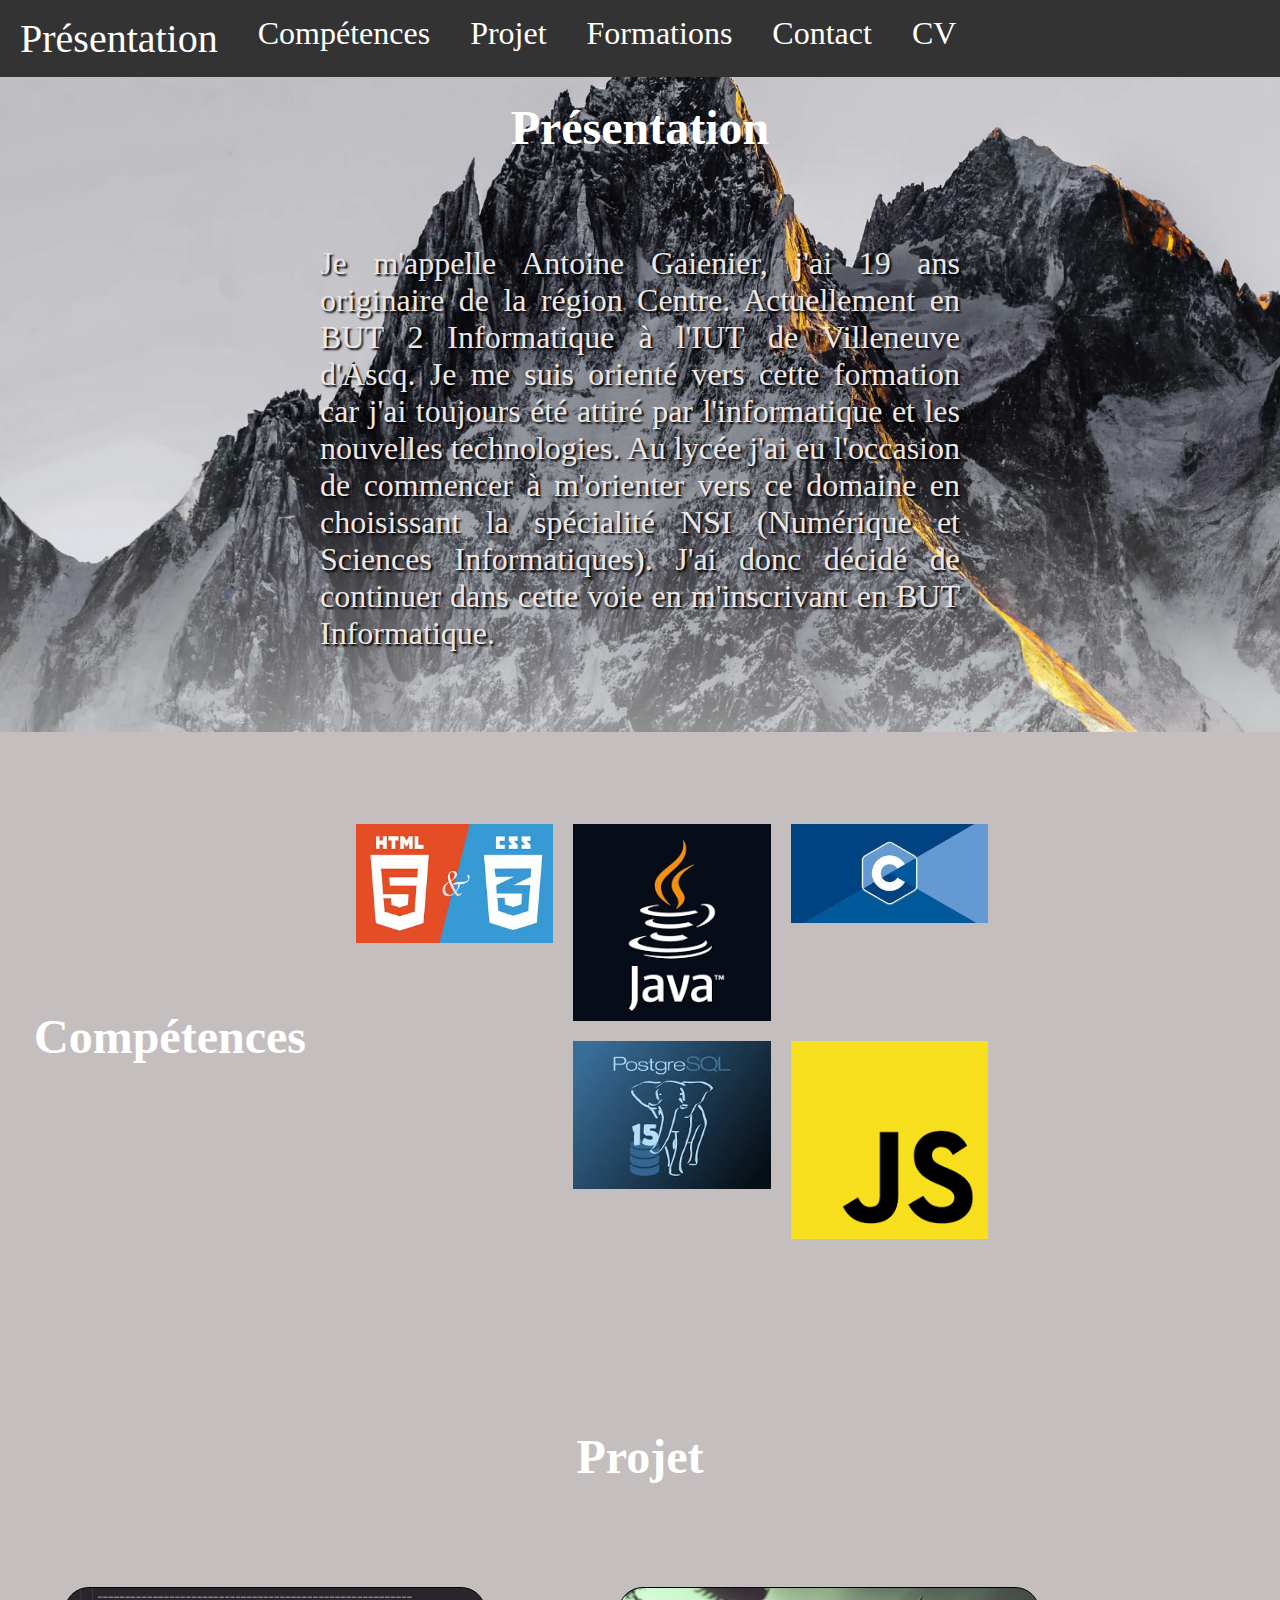
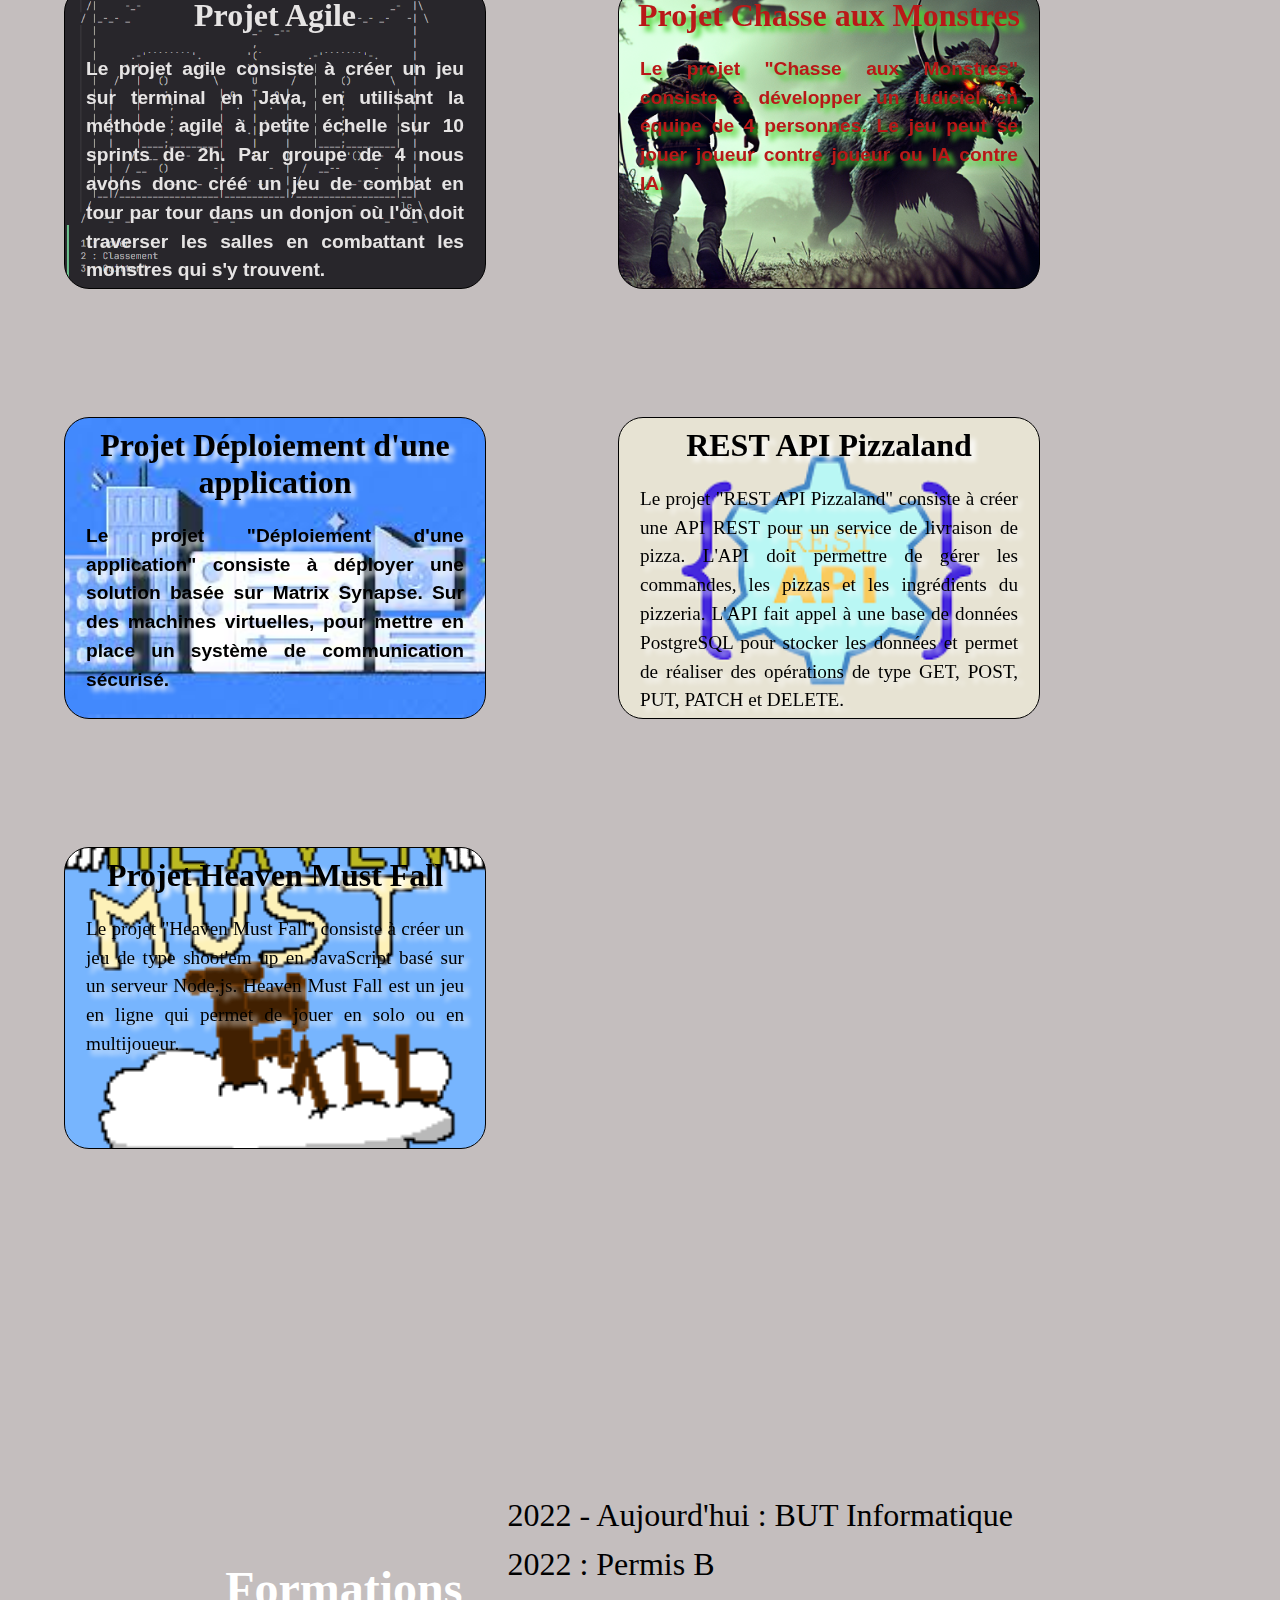
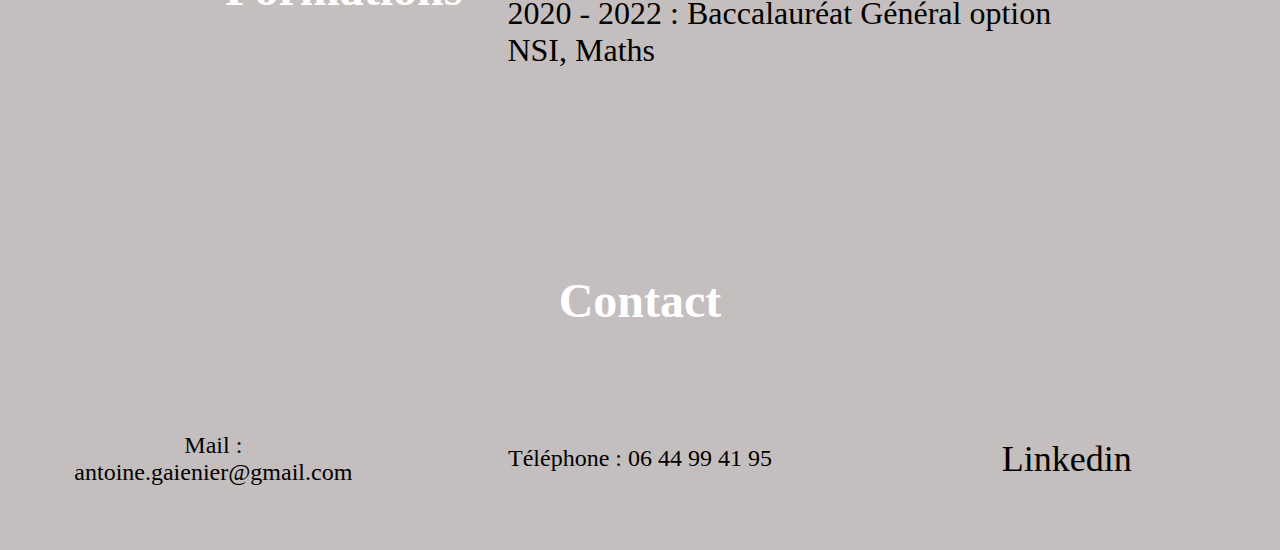
<file: index.html>
<!DOCTYPE html>
<html>
<head>
    <meta charset='utf-8'>
    <meta http-equiv='X-UA-Compatible' content='IE=edge'>
    <title>Accueil PortFolio</title>
    <meta name='viewport' content='width=device-width, initial-scale=1.0'>
    <link rel='stylesheet' type='text/css' media='screen' href='main.css'>
</head>
<body>
    <nav>
        <ul>
            <li><a href="#presentation">Présentation</a></li>
            <li><a href="#competences">Compétences</a></li>
            <li><a href="#projet">Projet</a></li>
            <li><a href="#formations">Formations</a></li>
            <li><a href="#contact">Contact</a></li>
            <li><a href="https://drive.google.com/file/d/1n0JMO5r2LRAct5BwH7x00roho9Qxq9U3/view?usp=sharing">CV</a></li>
        </ul>
    </nav>

    <section id="presentation">
        <h2>Présentation</h2>
            <p>Je m'appelle Antoine Gaienier, j'ai 19 ans originaire de la région Centre.
                Actuellement en BUT 2 Informatique à l'IUT de Villeneuve d'Ascq.
                Je me suis orienté vers cette formation car j'ai toujours été attiré
                par l'informatique et les nouvelles technologies. Au lycée j'ai eu l'occasion 
                de commencer à m'orienter vers ce domaine en choisissant la spécialité NSI 
                (Numérique et Sciences Informatiques). J'ai donc décidé de continuer dans 
                cette voie en m'inscrivant en BUT Informatique.
            </p>
    </section>

    <section id="competences">
        <h2>Compétences</h2>
    
        <div class="content-container">
            <div class="image-grid">
                <div class="image-container">
                    <img src="image/logohtml-css.jpg" alt="html/css">
                </div>
    
                <div class="image-container">
                    <img src="image/logojava.png" alt="java">
                </div>
    
                <div class="image-container">
                    <img src="image/logoc.jpg" alt="c">
                </div>
                <div class="image-container">
                    <img src="image/logopsql.jpg" alt="Postgresql">
                </div>
                <div class="image-container">
                    <img src="image/JS.png" alt="Git">
                </div>
    
            </div>
        </div>
    </section>
    
    

    <section id="projet">
        <h2>Projet</h2>

        <section id="projet1">
            <h3>Projet Agile</h3>
            <p>Le projet agile consiste à créer un jeu sur terminal en Java, en utilisant la méthode agile à petite échelle sur 10 sprints de 2h. 
            Par groupe de 4 nous avons donc créé un jeu de combat en tour par tour dans un donjon où l'on doit traverser 
            les salles en combattant les monstres qui s'y trouvent.
            </p>


            <p class="p-click1"> Statut : Fini </p>
            <a href="https://gitlab.univ-lille.fr/2023-projet-agile-de-rentree/groupe-10" class="p-click1"> Lien Git </a>

        </section>

        <section id="projet2">
            <h3> Projet Chasse aux Monstres</h3>
            <p>Le projet "Chasse aux Monstres" consiste à développer un ludiciel en équipe de 4 personnes. 
                Le jeu peut se jouer joueur contre joueur ou IA contre IA. 
            </p>

            <p class="p-click2"> Statut : Fini </p>
            <a href="https://gitlab.univ-lille.fr/antoine.gaienier.etu/chasse_au_monsttre" class="p-click2"> Lien Git </a>
        </section>

        <section id="projet3">
            <h3>Projet Déploiement d'une application </h3>

            <p>Le projet "Déploiement d'une application" consiste à déployer une solution basée sur Matrix Synapse. Sur des machines virtuelles, 
                pour mettre en place un système de communication sécurisé.
            </p>

            <p class="p-click3"> Statut : Fini </p>
            <a href="https://gitlab.univ-lille.fr/antoine.gaienier.etu/deploiment_appli" class="p-click3"> Lien Git </a>
            
        </section>
        
        <section id="projet4">
           
            <h3> REST API Pizzaland </h3>

            <p>Le projet "REST API Pizzaland" consiste à créer une API REST pour un service de livraison de pizza. 
                L'API doit permettre de gérer les commandes, les pizzas et les ingrédients du pizzeria. L'API fait appel à une base de données PostgreSQL pour stocker les données et permet de réaliser des opérations de type GET, POST, PUT, PATCH et DELETE. 
            </p>

            
                <p class="p-click4"> Statut : Fini </p>
                <a href="https://gitlab.univ-lille.fr/antoine.gaienier.etu/sae_rest_api" class="p-click4"> Lien Git </a>
           
        </section>

        <section id="projet5">
            <h3>Projet Heaven Must Fall</h3>

            <p> Le projet "Heaven Must Fall" consiste à créer un jeu de type shoot'em up en JavaScript basé sur un serveur Node.js. 
                Heaven Must Fall est un jeu en ligne qui permet de jouer en solo ou en multijoueur. 
            </p>

            <p class="p-click5"> Statut : Fini </p>

            <a href="https://gitlab.univ-lille.fr/raphael.kiecken.etu/sae-2024-groupeg-kiecken-desmee-gaienier" class="p-click5"> Lien Git </a>
        </section>
    
       
    </section>

    <section id="formations">
        <h2>Formations</h2>
        <div>
            <p>2022 - Aujourd'hui : BUT Informatique</p>
            <p>2022 : Permis B </p>
            <p>2020 - 2022 : Baccalauréat Général option NSI, Maths</p>
        </div>

    </section>

    <section id="contact">
        <h2>Contact</h2>

        <div>
            <p>Mail : antoine.gaienier@gmail.com</p>
            <p>Téléphone : 06 44 99 41 95</p>
            <p> <a href="https://www.linkedin.com/in/antoine-gaienier-249b15277/" >Linkedin</a></p>
        </div>
    </section>

    
</body>
</html>
</file>
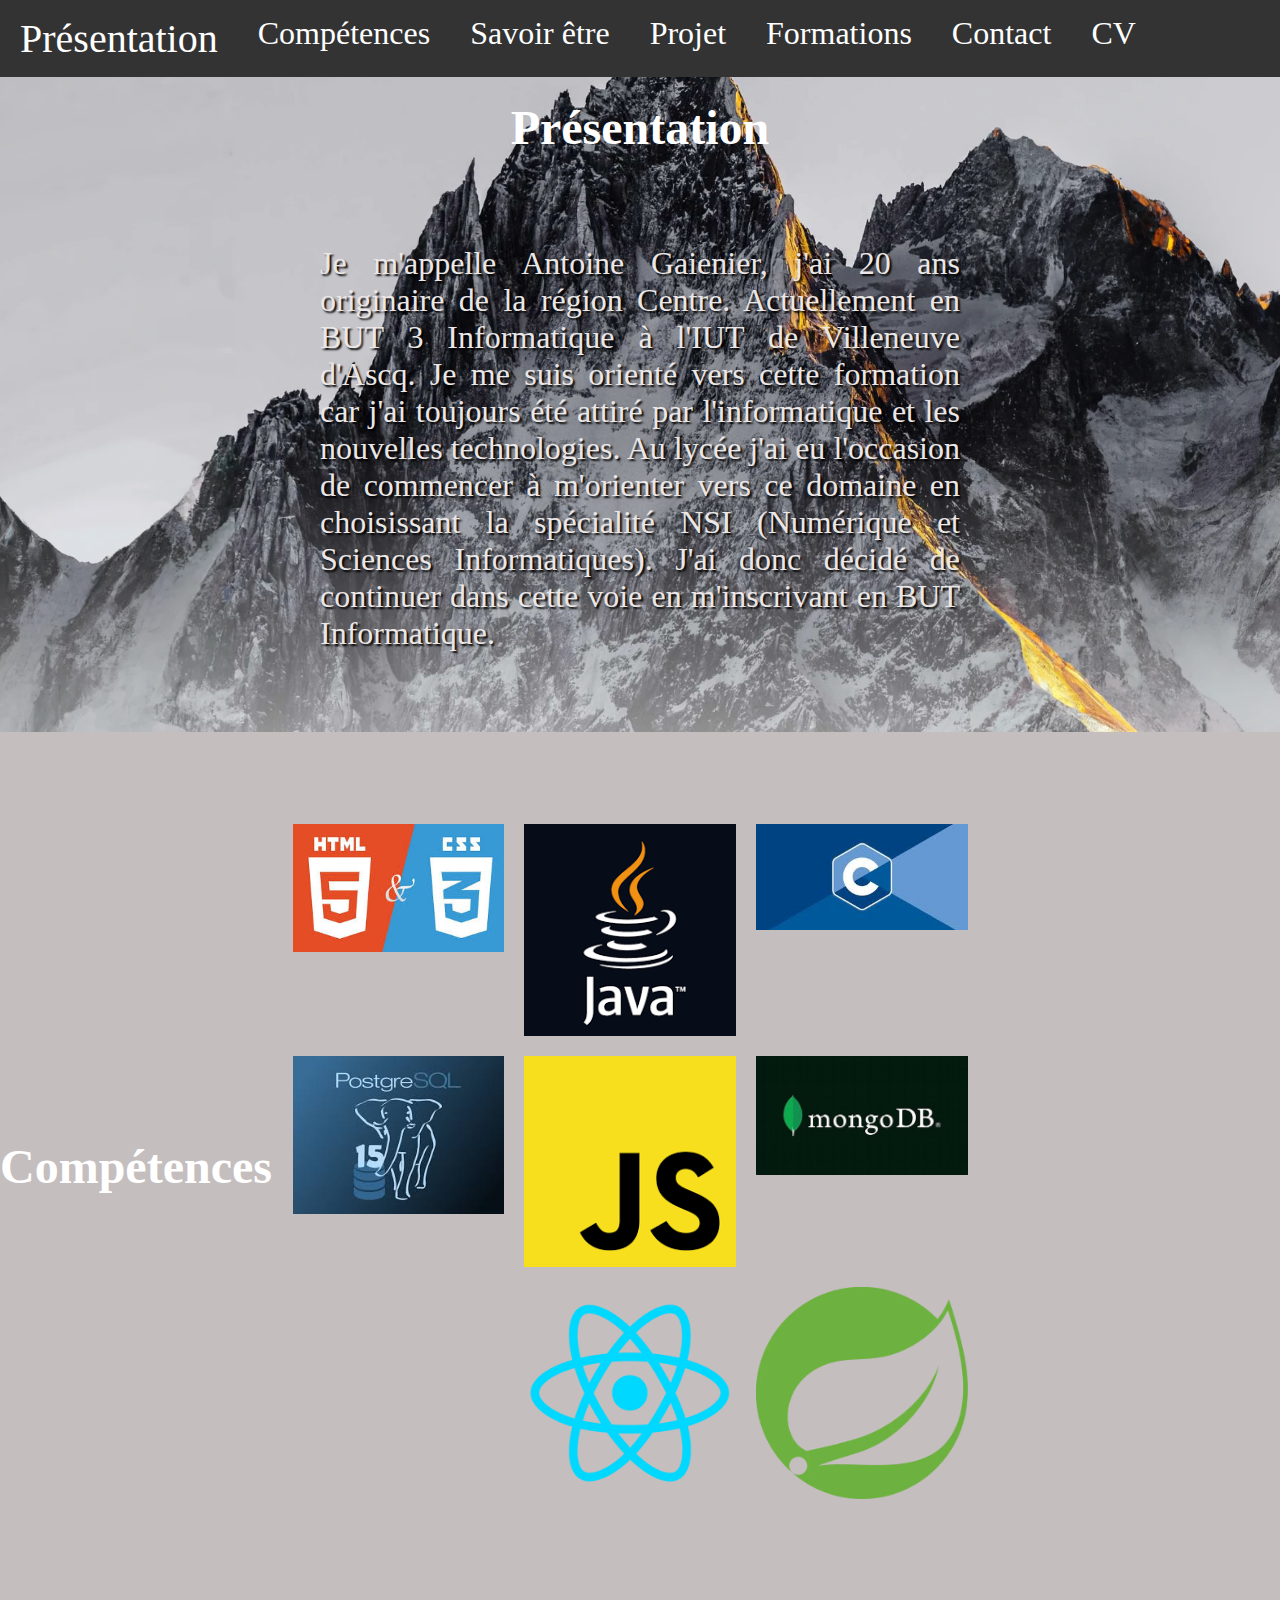
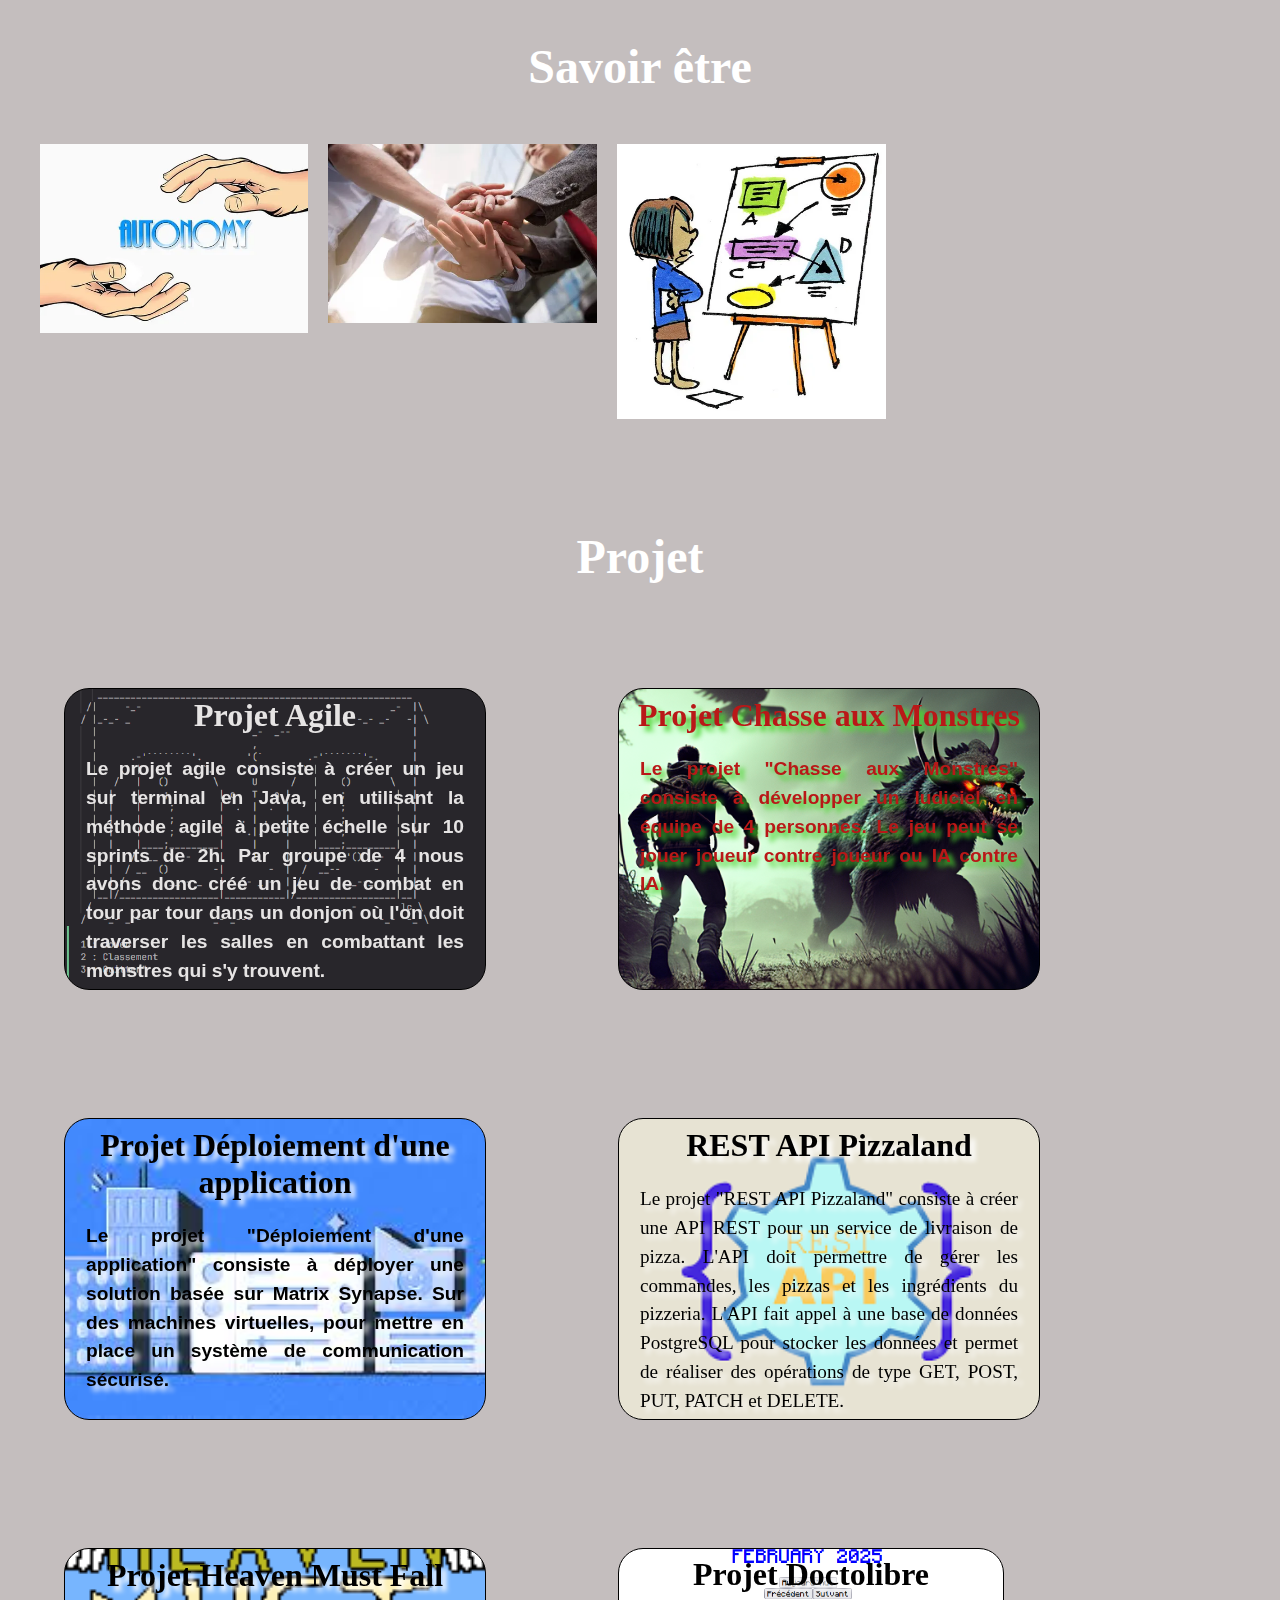
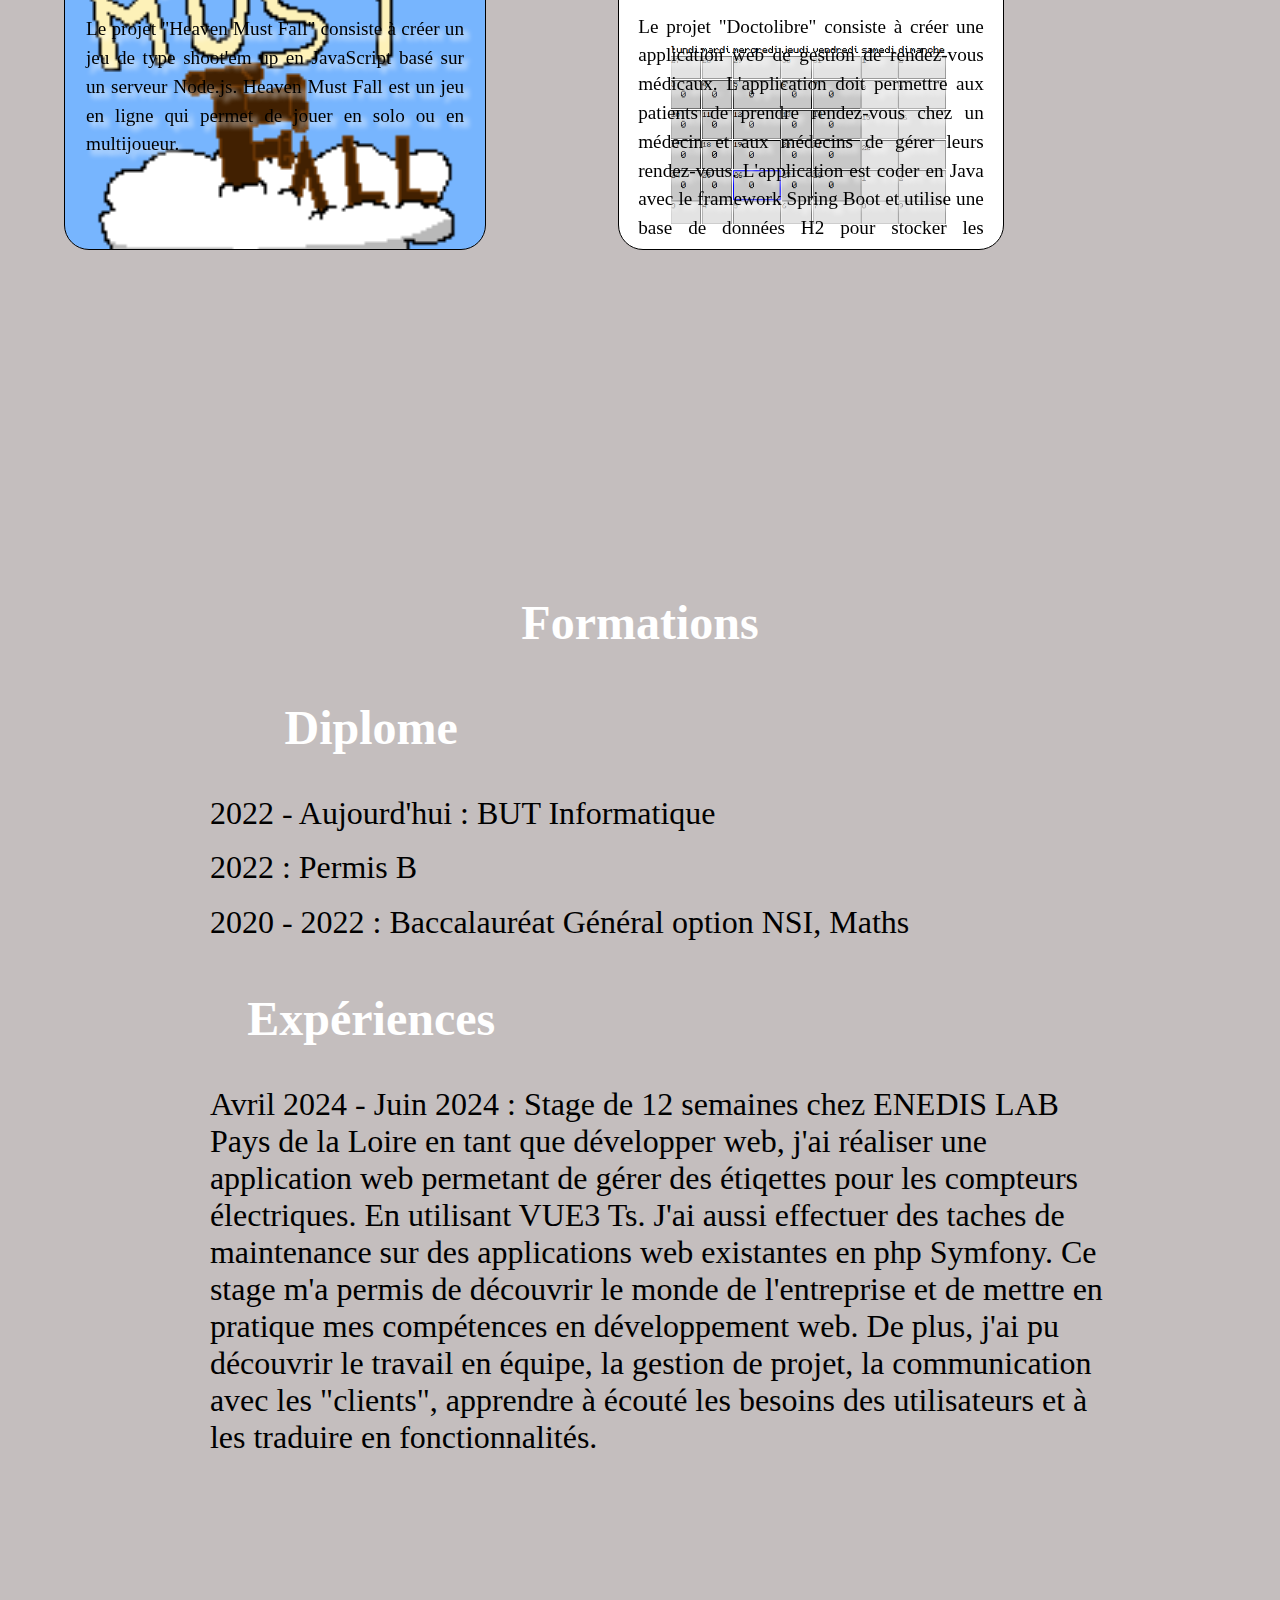
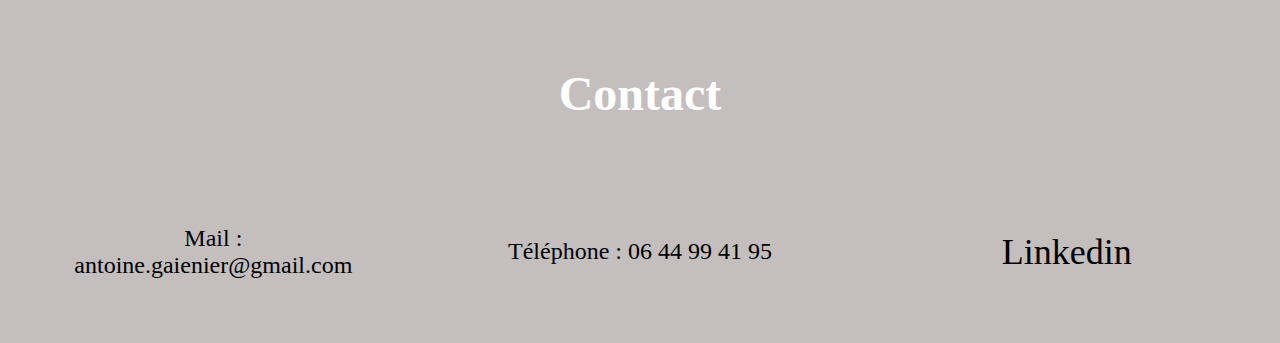
<file: accueil.html>
<!DOCTYPE html>
<html>
<head>
    <meta charset='utf-8'>
    <meta http-equiv='X-UA-Compatible' content='IE=edge'>
    <title>Accueil PortFolio</title>
    <meta name='viewport' content='width=device-width, initial-scale=1.0'>
    <link rel='stylesheet' type='text/css' media='screen' href='main.css'>
</head>
<body>
    <nav>
        <ul>
            <li><a href="#presentation">Présentation</a></li>
            <li><a href="#competences">Compétences</a></li>
            <li><a href="#Savoir-etre">Savoir être</a></li>
            <li><a href="#projet">Projet</a></li>
            <li><a href="#formations">Formations</a></li>
            <li><a href="#contact">Contact</a></li>
            <li><a href="https://drive.google.com/file/d/1n0JMO5r2LRAct5BwH7x00roho9Qxq9U3/view?usp=sharing">CV</a></li>
        </ul>
    </nav>

    <section id="presentation">
        <h2>Présentation</h2>
            <p>Je m'appelle Antoine Gaienier, j'ai 20 ans originaire de la région Centre.
                Actuellement en BUT 3 Informatique à l'IUT de Villeneuve d'Ascq.
                Je me suis orienté vers cette formation car j'ai toujours été attiré
                par l'informatique et les nouvelles technologies. Au lycée j'ai eu l'occasion 
                de commencer à m'orienter vers ce domaine en choisissant la spécialité NSI 
                (Numérique et Sciences Informatiques). J'ai donc décidé de continuer dans 
                cette voie en m'inscrivant en BUT Informatique.
            </p>
    </section>
    

    <section id="competences">
        <h2>Compétences</h2>
    
        <div class="content-container">
            <div class="image-grid">
                <div class="image-container" id="html-css">
                    <img src="image/logohtml-css.jpg" alt="html/css">
                    <div class="bull"> 
                        Je suis à l'aise avec les langages HTML et CSS. Mon niveau me permet de créer des pages web complexe et responsive.
                    </div>
                </div>
    
                <div class="image-container" id="java">
                    <img src="image/logojava.png" alt="java">
                    <p class="bull"> 
                        Je suis à l'aise avec le langage Java. Mon niveau me permet de créer des applications console.
                    </p>
                </div>
    
                <div class="image-container" id="c">
                    <img src="image/logoc.jpg" alt="c">
                    <p class="bull"> 
                        Je suis à l'aise avec le langage C. Mon niveau me permet ma permis de créer un émulatuer de processeur Risc-V.
                    </p>
                </div>
                <div class="image-container" id="postgresql">
                    <img src="image/logopsql.jpg" alt="Postgresql">
                    <p class="bull"> 
                        Je suis à l'aise avec le langage SQL. Mon niveau me permet de créer des bases de données et de réaliser des requêtes complexes.
                    </p>
                </div>
                <div class="image-container" id="js">
                    <img src="image/JS.png" alt="Git">
                    <p class="bull">
                        je suis à l'aise avec le langage JavaScript. Mon niveau ma permis de créer un jeu en ligne multijoueur.
                    </p>
                </div>
                <div class="image-container" id="mongo">
                    <img src="image/mongo.png" alt="MongoDB">
                    <p class="bull">
                        Je suis à l'aise avec le langage NoSQL. Mon niveau me permet de créer des bases de données NoSQL.
                    
                    </p>
                </div>
                <div class="image-container" id="react">
                    <img src="image/React.png" alt="React">
                    <p class="bull">
                        Je suis à l'aise avec le framework React. Mon niveau me permet de créer des applications web complexes.
                    </p>
                </div>
                <div class="image-container" id=spring>
                    <img src="image/spring.png" alt="Spring">
                    <p class="bull">
                        Je suis à l'aise avec le framework Spring. Mon niveau me permet de créer des applications web complexes, Spring security, jpa, oath2, JDBC.
                    </p>

    
            </div>
        </div>
    </section>
    
    <section id="Savoir-etre">
        <h2>Savoir être</h2>
        <div class="content-container">
            <div class="image-grid">
                <div class="image-container" id="autonomie">
                    <img src="image/autonomy-298474_640.png" alt="autonomie">
                    <p class="bull"> 
                        Je suis autonome, je sais prendre des initiatives et sais travailler seul.
                    </p>
                </div>
                <div class="image-container" id="travail-en-equipe">
                    <img src="image/avantages-du-travail-en-equipe.png" alt="travail-en-equipe">
                    <p class="bull"> 
                        Je suis capable de travailler en équipe, je sais écouter les autres et m'adapter à eux.
                    </p>
                </div>
                <div class="image-container" id="organiser">
                    <img src="image/19-sens_organisation_1.png" alt="organiser">
                    <p class="bull"> 
                        Je suis organisé, je sais gérer mon temps et mes tâches grâce à des outils de gestion de projet.
                    </p>
                </div>
            </div>
    

    <section id="projet">
        <h2>Projet</h2>

            <section id="projet1">
                <h3>Projet Agile</h3>
                <p>Le projet agile consiste à créer un jeu sur terminal en Java, en utilisant la méthode agile à petite échelle sur 10 sprints de 2h. 
                Par groupe de 4 nous avons donc créé un jeu de combat en tour par tour dans un donjon où l'on doit traverser 
                les salles en combattant les monstres qui s'y trouvent.
                </p>


                <p class="p-click1"> Statut : Fini </p>
                <a href="https://gitlab.univ-lille.fr/2023-projet-agile-de-rentree/groupe-10" class="p-click1"> Lien Git </a>

            </section>

            <section id="projet2">
                <h3> Projet Chasse aux Monstres</h3>
                <p>Le projet "Chasse aux Monstres" consiste à développer un ludiciel en équipe de 4 personnes. 
                    Le jeu peut se jouer joueur contre joueur ou IA contre IA. 
                </p>

                <p class="p-click2"> Statut : Fini </p>
                <a href="https://gitlab.univ-lille.fr/antoine.gaienier.etu/chasse_au_monsttre" class="p-click2"> Lien Git </a>
            </section>

            <section id="projet3">
                <h3>Projet Déploiement d'une application </h3>

                <p>Le projet "Déploiement d'une application" consiste à déployer une solution basée sur Matrix Synapse. Sur des machines virtuelles, 
                    pour mettre en place un système de communication sécurisé.
                </p>

                <p class="p-click3"> Statut : Fini </p>
                <a href="https://gitlab.univ-lille.fr/antoine.gaienier.etu/deploiment_appli" class="p-click3"> Lien Git </a>
                
            </section>
            
            <section id="projet4">
            
                <h3> REST API Pizzaland </h3>

                <p>Le projet "REST API Pizzaland" consiste à créer une API REST pour un service de livraison de pizza. 
                    L'API doit permettre de gérer les commandes, les pizzas et les ingrédients du pizzeria. L'API fait appel à une base de données PostgreSQL pour stocker les données et permet de réaliser des opérations de type GET, POST, PUT, PATCH et DELETE. 
                </p>
                
                    <p class="p-click4"> Statut : Fini </p>
                    <a href="https://gitlab.univ-lille.fr/antoine.gaienier.etu/sae_rest_api" class="p-click4"> Lien Git </a>
            
            </section>

            <section id="projet5">
                <h3>Projet Heaven Must Fall</h3>

                <p> Le projet "Heaven Must Fall" consiste à créer un jeu de type shoot'em up en JavaScript basé sur un serveur Node.js. 
                    Heaven Must Fall est un jeu en ligne qui permet de jouer en solo ou en multijoueur. 
                </p>

                <p class="p-click5"> Statut : Fini </p>

                <a href="https://gitlab.univ-lille.fr/raphael.kiecken.etu/sae-2024-groupeg-kiecken-desmee-gaienier" class="p-click5"> Lien Git </a>
            </section>
            
            <section id="projet6">
                <h3> 
                    Projet Doctolibre
                </h3>
                <p>
                    Le projet "Doctolibre" consiste à créer une application web de gestion de rendez-vous médicaux. 
                    L'application doit permettre aux patients de prendre rendez-vous chez un médecin et aux médecins de gérer leurs rendez-vous. 
                    L'application est coder en Java avec le framework Spring Boot et utilise une base de données H2 pour stocker les données.
                </p>
                <p class="p-click6"> Statut : Fini </p>
                <a href="https://gitlab.univ-lille.fr/charles.coude.etu/doctolib" class="p-click6"> Lien Git </a>
            </section>
    
       
    </section>

    <section id="formations">
        <div style="display: block;">
            <h1>Formations</h1>
            <h2>Diplome</h2>
            <div>
                <p>2022 - Aujourd'hui : BUT Informatique</p>
                <p>2022 : Permis B </p>
                <p>2020 - 2022 : Baccalauréat Général option NSI, Maths</p>
            </div>
            <h2>Expériences</h2>
            <div>
                <p>Avril 2024 - Juin 2024 : Stage de 12 semaines chez ENEDIS LAB Pays de la Loire en tant que développer web, j'ai réaliser une application web permetant de 
                    gérer des étiqettes pour les compteurs électriques. En utilisant VUE3 Ts.
                    J'ai aussi effectuer des taches de maintenance sur des applications web existantes en php Symfony.
                    Ce stage m'a permis de découvrir le monde de l'entreprise et de mettre en pratique mes compétences en développement web.
                    De plus, j'ai pu découvrir le travail en équipe, la gestion de projet, la communication avec les "clients", apprendre à
                    écouté les besoins des utilisateurs et à les traduire en fonctionnalités.
                </p> 
            </div>
        
        
        </div>

    </section>

    <section id="contact">
        <h2>Contact</h2>

        <div>
            <p>Mail : antoine.gaienier@gmail.com</p>
            <p>Téléphone : 06 44 99 41 95</p>
            <p> <a href="https://www.linkedin.com/in/antoine-gaienier-249b15277/" >Linkedin</a></p>
        </div>
    </section>

    
</body>
</html>
</file>
<file: main.css>
/* Set Gray Background for the Entire Site */
body {
    background-color: #c4bebe; /* Use your preferred shade of gray */
    margin: 0; /* Remove default margin for body element */
}


/* Navigation Styles */
nav {
    background-color: #333; /* Background color of the navigation bar */
    position: fixed; /* Fixed position to keep it at the top */
    width: 100%; /* Take up the full width of the viewport */
    top: 0; /* Stick to the top of the viewport */
}

/* Navigation List Styles */
nav ul {
    list-style: none; 
    margin: 0; 
    padding: 0;
    display: flex;
}

nav a {
    font-size: 2.0em; 
    color: white; 
    text-decoration: none;
    padding: 15px 20px; 
    display: inline-block; 
    transition: font-size 0.3s; 
}
nav a:hover {
    font-size: 2.5em; 
}

#presentation{
    background-image: url("image/montagne.png");
    background-size: cover;
    background-position: center;
    background-repeat:repeat;
    padding-top: 50px;
}

#presentation p{
    margin-left: 25%;
    color: rgb(236, 231, 231);
    text-align: justify;
    font-size: 2em;
    padding-top: 50px;
    padding-bottom: 80px;
    text-shadow: 2px 2px 2px black;
    width: 50%;
}


/* Center H2 Elements */
h2 {
    color: white; /* Text color */
    text-align: center; /* Center text */
    font-size: 3em; /* Increase font size */
    margin-top: 50px; /* Add some top margin for spacing */
}


/* Compétences Section Styles */
#competences {
    padding-top: 50px;
    padding-bottom: 80px;
    display: flex;
    align-items: center;
}
#savoir-etre{
    padding-top: 50px;
    padding-bottom: 80px;
    display: flex;
    align-items: center;
}

/* H2 Styles */
#competences h2 {
    width: 40%; /* Adjust width as needed */
    text-align: center; /* Center the text */
}

#savoir-etre h2 {
    width: 40%; /* Adjust width as needed */
    text-align: left; /* Center the text */
    margin-left: 10%;
}

/* Image Grid Styles */
.image-grid {
    display: flex;
    flex-wrap: wrap;
    justify-content: flex-end;
    width: 70%;
}

.image-container {
    width: 47%;
    margin: 10px; 
    position: relative;
}

.image-container img {
    width: 100%;
    height: auto;
    display: block;
}

#projet1,
#projet2,
#projet3,
#projet4,
#projet5,
#projet6 {
    display: inline-block;
    justify-content: center;
    align-items: center;
    width: 100%;
    vertical-align: top; 
    margin : 5%;
}

#projet{
    padding-top: 50px;
    padding-bottom: 80px;
    justify-content: center;
}
#projet h2 {
   text-align: center;
}
#projet h3 {
    text-align: center;
    font-size: 2em;
    margin: 2%;
}

#projet p {
    
    text-align: justify; 
    font-size: 1.2em; 
    line-height: 1.5; 
    width: 90%;
    margin: 5%;
}

#projet1,
#projet2,
#projet3,
#projet4,
#projet5,
#projet6 {
    border-radius: 25px;
    border: 1px solid black;
    width: 420px;
    height: 300px;
}

.p-click1,
.p-click2,
.p-click3,
.p-click4,
.p-click5,
.p-click6 {
    display: none;
    opacity: 0;
}


/* Add your existing CSS styles here */

#projet1:hover p,
#projet2:hover p,
#projet3:hover p,
#projet4:hover p,
#projet5:hover p,
#projet6:hover p
{
    display: none;
    opacity: 0;
}

#projet1:hover .p-click1,
#projet2:hover .p-click2,
#projet3:hover .p-click3,
#projet4:hover .p-click4,
#projet5:hover .p-click5,
#projet6:hover .p-click6
{
    display: block;
    opacity: 1;
    text-align: center;
    font-size: 1.5em;
    margin: 3%;
}

#projet1 {
    background-image: url("image/projet-agile.png");
   
    background-size: cover;
    background-position: center;
    background-repeat:repeat;
    color: rgb(230, 228, 228);
   
}
#projet1 p {
    font-family: Arial, Helvetica, sans-serif;
    font-weight: bold;
    
}


#projet2{
    background-image: url("image/chasse-au-monstre.png");
    opacity: 1;
    background-size: cover;
    background-position: center;
    background-repeat:repeat;
    color: rgb(185, 24, 24);
    text-shadow: 5px 5px 5px rgb(75, 212, 48);
}
#projet2 p {
    font-family: Arial, Helvetica, sans-serif;
    font-weight: bold;
    
}

#projet3 {
    background-image: url("image/tchat.jpg");
    opacity: 1;
    background-size: cover;
    background-position: center;
    background-repeat:repeat;
    color: rgb(0, 0, 0);
    text-shadow: 5px 5px 5px rgb(255, 255, 255);
}

#projet h3 {
    text-align: center;
    font-size: 2em;
    margin: 2%;
    opacity: 1;
}

#projet3 p {
    font-family: Arial, Helvetica, sans-serif;
    font-weight: bold;
    
}

#projet4 {
    background-image: url("image/API.png");
    background-size: cover;
    background-position: center;
    background-repeat:repeat;
    color: rgb(0, 0, 0);
    text-shadow: 5px 5px 5px rgb(255, 255, 255);
}

#projet5 {
    background-image: url("image/heaven.png");
    background-size: cover;
    background-position: center;
    background-repeat:repeat;
    color: rgb(0, 0, 0);
    text-shadow: 5px 5px 5px rgb(255, 255, 255);
}
#projet6 {
    background-image: url("image/planificationSpring.png");
    background-size: cover;
    background-position: center;
    background-repeat:repeat;
    color: rgb(0, 0, 0);
    text-shadow: 5px 5px 5px rgb(255, 255, 255);
    max-width: 30%;
    max-height: 30%;
    
}

#formations {
    display: flex;
    align-items: center;
    margin: 15%;
}


/* H2 Styles */
#formations h2 {
    
    width:40%; /* Adjust width as needed */
    text-align: center; /* Center the text */
}
#formations p {
    width: 100%; 
    font-size: 2em;
    margin: 2%;
}

#contact div {
    
    display: flex;
    align-items: center;
    
}
#contact p {
    width: 100%;
    text-align: center; /* Center the text */
    font-size: 1.5em;
    margin: 5%;
    color: rgb(0, 0, 0); /* Text color */
    text-decoration: none;
}

#contact a {
    width: 100%;
    text-align: center; /* Center the text */
    font-size: 1.5em;
    margin: 5%;
    color: rgb(0, 0, 0); /* Text color */
    text-decoration: none;
}

h1 {
    color: white; /* Text color */
    text-align: center; /* Center text */
    font-size: 3em; /* Increase font size */
    margin-top: 1%; /* Add some top margin for spacing */
}

/* Modifier les styles de hover pour les projets */
#java:hover .bull
#html-css:hover .bull
#js:hover .bull
#postgresql:hover .bull
#c:hover .bull
#spring:hover .bull
#react:hover .bull
#mongo:hover .bull
{
    display: block;
    position: absolute;
    background-color: rgba(255, 255, 255, 0.9);
    padding: 15px;
    border-radius: 10px;
    box-shadow: 0 0 10px rgba(0, 0, 0, 0.3);
    width: 80%;
    top: 50%;
    left: 50%;
    transform: translate(-50%, -50%);
    z-index: 1;
}

.image-container{
    max-width: 30%;
    max-height: 30%;
}

/* Style de base pour les bulles */
.bull {
    display: none;
    position: absolute;
    top: 50%;
    left: 50%;
    transform: translate(-50%, -50%);
    background-color: rgba(255, 255, 255, 0.95);
    padding: 15px;
    border-radius: 10px;
    width: 80%;
    text-align: center;
    font-size: 1.2em;
    color: black;
    box-shadow: 0 0 10px rgba(0, 0, 0, 0.3);
    z-index: 1;
}

.image-container:hover .bull {
    display: block;
}

/* Assurez-vous que les conteneurs de projet sont en position relative */
#projet1, #projet2, #projet3, #projet4, #projet5, #projet6 {
    position: relative;
    overflow: hidden;
}
</file>
